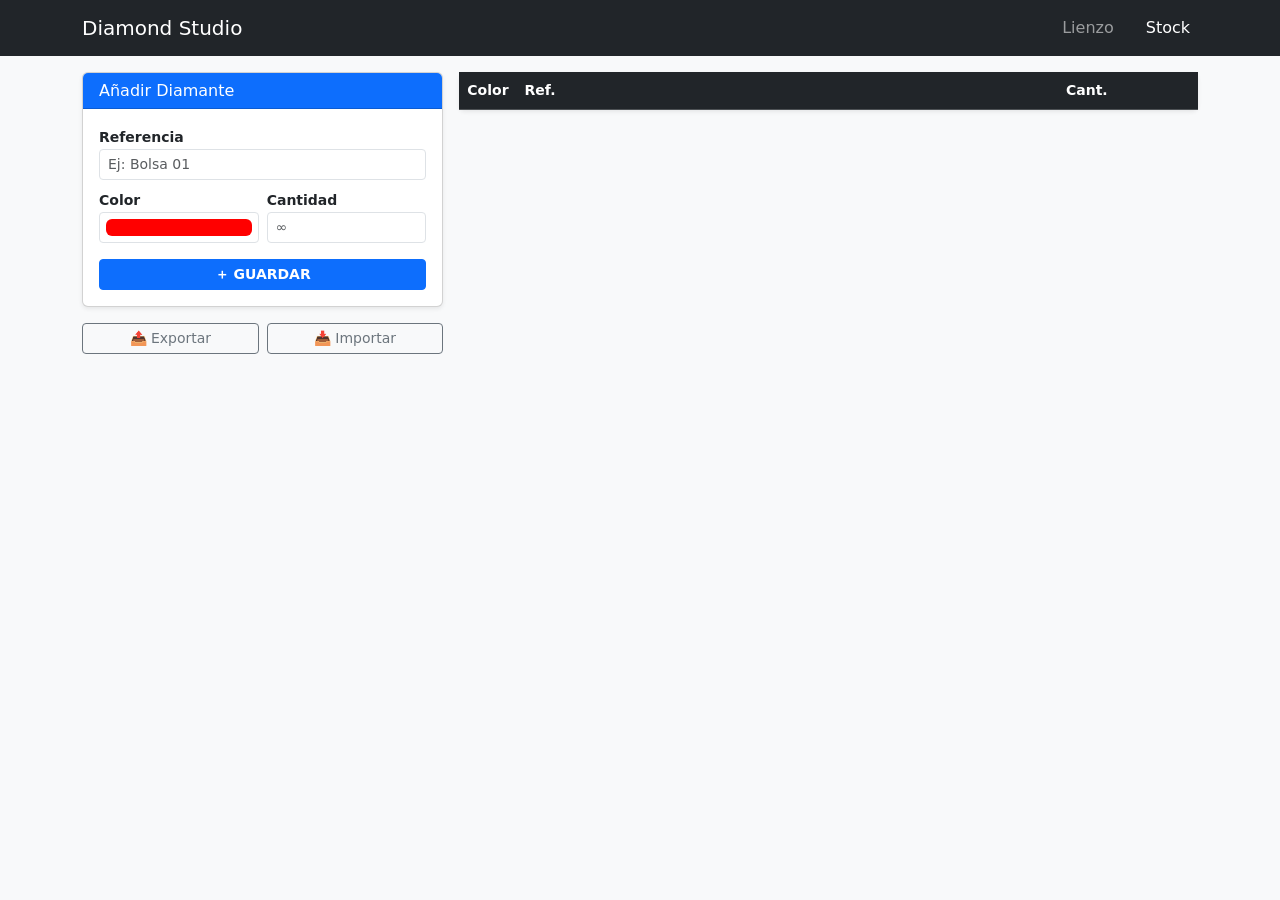
<file: inventario.html>
<!DOCTYPE html>
<html lang="es">
<head>
    <meta charset="UTF-8">
    <meta name="viewport" content="width=device-width, initial-scale=1.0">
    <title>Inventario - Diamond Painting</title>
    <link rel="icon" type="image/png" href="img/favicon.png">
    <link href="https://cdn.jsdelivr.net/npm/bootstrap@5.3.0/dist/css/bootstrap.min.css" rel="stylesheet">
    <link rel="stylesheet" href="css/styles.css">
    
</head>
<body class="bg-light">
    <nav class="navbar navbar-expand-lg navbar-dark bg-dark mb-3">
        <div class="container">
            <a class="navbar-brand" href="index.html">Diamond Studio</a>
            <div class="navbar-nav ms-auto flex-row gap-3">
                <a class="nav-link" href="index.html">Lienzo</a>
                <a class="nav-link active" href="inventario.html">Stock</a>
            </div>
        </div>
    </nav>

    <div class="container">
        <div class="row g-3">
            <div class="col-md-4">
                <div class="card shadow-sm mb-3">
                    <div class="card-header bg-primary text-white py-2">
                        <h6 class="mb-0">Añadir Diamante</h6>
                    </div>
                    <div class="card-body p-3">
                        <form id="form-diamante">
                            <div class="mb-2">
                                <label class="small fw-bold">Referencia</label>
                                <input type="text" id="nombre" class="form-control form-control-sm" placeholder="Ej: Bolsa 01">
                            </div>
                            <div class="row g-2 mb-3">
                                <div class="col-6">
                                    <label class="small fw-bold">Color</label>
                                    <input type="color" id="colorHex" class="form-control form-control-color form-control-sm w-100" value="#ff0000">
                                </div>
                                <div class="col-6">
                                    <label class="small fw-bold">Cantidad</label>
                                    <input type="number" id="cantidad" class="form-control form-control-sm" placeholder="∞">
                                </div>
                            </div>
                            <button type="submit" class="btn btn-primary btn-sm w-100 fw-bold">＋ GUARDAR</button>
                        </form>
                    </div>
                </div>

                <div class="row g-2 mb-4">
                    <div class="col-6">
                        <button onclick="exportarJSON()" class="btn btn-outline-secondary btn-sm w-100">📤 Exportar</button>
                    </div>
                    <div class="col-6">
                        <button onclick="document.getElementById('importFile').click()" class="btn btn-outline-secondary btn-sm w-100">📥 Importar</button>
                    </div>
                    <input type="file" id="importFile" style="display:none" accept=".json" onchange="importarJSON(this)">
                </div>
            </div>

            <div class="col-md-8">
                <div class="card shadow-sm border-0">
                    <div class="table-responsive">
                        <table class="table table-hover align-middle mb-0">
                            <thead class="table-dark small">
                                <tr>
                                    <th style="width: 40px;">Color</th>
                                    <th>Ref.</th>
                                    <th style="width: 100px;">Cant.</th>
                                    <th style="width: 40px;"></th>
                                </tr>
                            </thead>
                            <tbody id="tabla-cuerpo" class="small"></tbody>
                        </table>
                    </div>
                </div>
            </div>
        </div>
    </div>

    <script src="js/storage.js"></script>
    <script src="js/inventario.js"></script>
</body>
</html>
</file>
<file: css/styles.css>
.color-circle {
    width: 25px;
    height: 25px;
    border-radius: 50%;
    border: 1px solid rgba(0,0,0,0.1);
}

.table input[type="number"] {
    min-width: 60px;
    text-align: center;
}

.btn-danger.btn-sm {
    border-radius: 8px;
    font-weight: bold;
    height: 38px;
    width: 38px;
    display: flex;
    align-items: center;
    justify-content: center;
}

@media (max-width: 576px) {
    .container {
        padding-left: 10px;
        padding-right: 10px;
    }
    
    h2 {
        font-size: 1.4rem;
        text-align: center;
    }

    .form-control-sm {
        height: 45px;
        font-size: 16px !important;
    }

    .btn-sm {
        padding: 10px 15px;
    }

    .btn-outline-secondary {
        font-size: 0.85rem;
        padding: 12px 5px;
    }

    .navbar-brand { font-size: 1rem; }
    .btn-sm { padding: 10px; }
}
</file>
